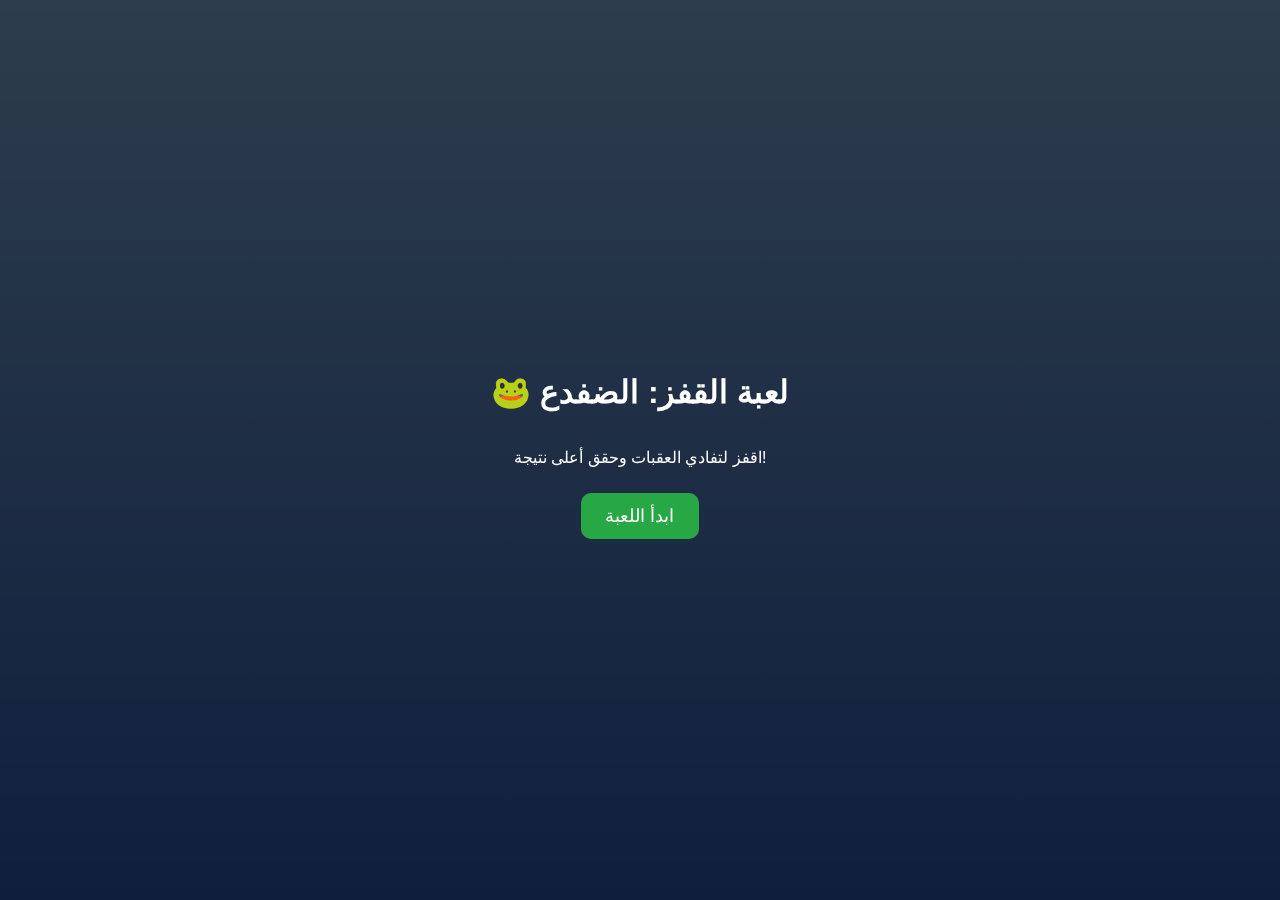
<file: index.html>
<!DOCTYPE html>
<html lang="ar">
<head>
  <meta charset="UTF-8" />
  <meta name="viewport" content="width=device-width, initial-scale=1.0"/>
  <title>لعبة القفز - الضفدع</title>
  <style>
    * { box-sizing: border-box; }
    body {
      margin: 0;
      font-family: 'Segoe UI', sans-serif;
      background: linear-gradient(#99ccff, #3366cc);
      overflow: hidden;
      display: flex;
      justify-content: center;
      align-items: center;
      flex-direction: column;
      height: 100vh;
    }
    .start-screen, .game-over-screen, .countdown-screen {
      position: fixed;
      width: 100vw;
      height: 100vh;
      background: rgba(0, 0, 0, 0.7);
      color: white;
      display: flex;
      justify-content: center;
      align-items: center;
      flex-direction: column;
      z-index: 10;
      text-align: center;
      padding: 20px;
    }
    .start-btn, .restart-btn, .back-btn {
      padding: 12px 24px;
      font-size: 18px;
      background: #28a745;
      color: #fff;
      border: none;
      border-radius: 10px;
      cursor: pointer;
      margin: 10px;
      transition: 0.3s;
    }
    .start-btn:hover, .restart-btn:hover, .back-btn:hover {
      background: #218838;
    }
    .game {
      position: relative;
      width: 100%;
      max-width: 700px;
      height: 350px;
      background: #ffffff;
      border: 4px solid #333;
      overflow: hidden;
      box-shadow: 0 0 15px rgba(0,0,0,0.4);
    }
    .player {
      position: absolute;
      width: 60px;
      height: 60px;
      background-image: url('https://raw.githubusercontent.com/Crypto2199/t/main/frog.png');
      background-size: contain;
      background-repeat: no-repeat;
      bottom: 0;
      left: 60px;
      transition: transform 0.1s;
    }
    .obstacle {
      position: absolute;
      width: 40px;
      height: 60px;
      background-size: contain;
      background-repeat: no-repeat;
      background-position: center;
      bottom: 0;
      right: -60px;
      display: none;
    }
    @keyframes moveObstacle {
      0%   { right: -60px; }
      100% { right: 740px; }
    }
    .jump {
      animation: jump 0.7s cubic-bezier(0.5, -0.5, 0.5, 1.5);
      filter: drop-shadow(0 0 10px yellow);
    }
    @keyframes jump {
      0%   { bottom: 0; transform: scale(1); }
      50%  { bottom: 180px; transform: scale(1.1, 0.9); }
      100% { bottom: 0; transform: scale(1); }
    }
    .flash {
      animation: flashRed 0.3s;
    }
    @keyframes flashRed {
      0% { background-color: red; }
      100% { background-color: white; }
    }
    #score, #highScore {
      position: absolute;
      top: 10px;
      left: 10px;
      font-size: 18px;
      font-weight: bold;
      color: #222;
      z-index: 1;
    }
    #highScore {
      top: 35px;
      color: #008000;
    }
    .countdown-number {
      font-size: 100px;
      animation: pulse 1s infinite;
    }
    @keyframes pulse {
      0% { transform: scale(1); opacity: 1; }
      50% { transform: scale(1.5); opacity: 0.5; }
      100% { transform: scale(1); opacity: 1; }
    }
    @media (max-width: 768px) {
      .game {
        height: 250px;
      }
      .player {
        width: 45px;
        height: 45px;
      }
      .obstacle {
        width: 30px;
        height: 45px;
      }
    }
  </style>
</head>
<body>
  <div class="start-screen" id="startScreen">
    <h1>🐸 لعبة القفز: الضفدع</h1>
    <p>اقفز لتفادي العقبات وحقق أعلى نتيجة!</p>
    <button class="start-btn" onclick="startCountdown()">ابدأ اللعبة</button>
  </div>

  <div class="countdown-screen" id="countdownScreen" style="display:none">
    <div class="countdown-number" id="countdownNumber">3</div>
  </div>

  <div class="game" id="game" style="display:none">
    <div class="player" id="player"></div>
    <div class="obstacle" id="obstacle"></div>
    <div id="score">النقاط: 0</div>
    <div id="highScore">الأعلى: 0</div>
  </div>

  <div class="game-over-screen" id="gameOverScreen" style="display:none">
    <h2>انتهت اللعبة!</h2>
    <p id="finalScore"></p>
    <button class="restart-btn" onclick="restartGame()">إعادة المحاولة</button>
    <button class="back-btn" onclick="goBackToStart()">رجوع</button>
  </div>

  <audio id="jumpSound" src="https://raw.githubusercontent.com/Crypto2199/t/main/jump.mp3"></audio>
  <audio id="failSound" src="https://raw.githubusercontent.com/Crypto2199/t/main/fail.mp3"></audio>
  <audio id="bgMusic" src="https://raw.githubusercontent.com/Crypto2199/t/main/bgmusic.mp3" loop></audio>

  <script>
    const startScreen = document.getElementById("startScreen");
    const countdownScreen = document.getElementById("countdownScreen");
    const countdownNumber = document.getElementById("countdownNumber");
    const gameOverScreen = document.getElementById("gameOverScreen");
    const finalScore = document.getElementById("finalScore");
    const game = document.getElementById("game");
    const player = document.getElementById("player");
    const obstacle = document.getElementById("obstacle");
    const scoreDisplay = document.getElementById("score");
    const highScoreDisplay = document.getElementById("highScore");
    const jumpSound = document.getElementById("jumpSound");
    const failSound = document.getElementById("failSound");
    const bgMusic = document.getElementById("bgMusic");

    let score = 0;
    let highScore = localStorage.getItem("highScore") || 0;
    let isGameOver = false;
    let isJumping = false;
    let canDoubleJump = false;
    let scoreInterval;
    let speed = 3.5;
    let gameStarted = false;
    
    const obstacleImages = [
      'https://raw.githubusercontent.com/Crypto2199/t/main/rock.png',
      'https://raw.githubusercontent.com/Crypto2199/t/main/bush.png',
      'https://raw.githubusercontent.com/Crypto2199/t/main/snail.png'
    ];

    highScoreDisplay.textContent = `الأعلى: ${highScore}`;

    function startCountdown() {
      startScreen.style.display = "none";
      countdownScreen.style.display = "flex";
      let count = 3;
      countdownNumber.textContent = count;

      const interval = setInterval(() => {
        count--;
        if (count === 0) {
          clearInterval(interval);
          countdownScreen.style.display = "none";
          startGame();
        } else {
          countdownNumber.textContent = count;
        }
      }, 1000);
    }

    function startGame() {
      game.style.display = "block";
      isGameOver = false;
      gameStarted = true;
      score = 0;
      speed = 3.5;
      scoreDisplay.textContent = `النقاط: 0`;
      obstacle.style.right = "-60px";
      obstacle.style.display = "block";

      // Reset obstacle animation
      obstacle.style.animation = "none";
      void obstacle.offsetWidth; // Trigger reflow
      
      setTimeout(() => {
        obstacle.style.animation = `moveObstacle ${speed}s linear infinite`;
        startScoring();
      }, 100);

      // Start background music
      bgMusic.volume = 0.3;
      bgMusic.play().catch(e => console.log("Auto-play prevented:", e));
    }

    function jump() {
      if (!gameStarted || isGameOver) return;
      
      if (!isJumping) {
        // Normal jump
        performJump();
      } else if (canDoubleJump) {
        // Double jump
        canDoubleJump = false;
        player.style.animation = "none";
        void player.offsetWidth;
        performJump();
      }
    }

    function performJump() {
      isJumping = true;
      player.classList.add("jump");
      jumpSound.currentTime = 0;
      jumpSound.play().catch(e => console.log("Jump sound error:", e));
      
      setTimeout(() => {
        player.classList.remove("jump");
        isJumping = false;
        canDoubleJump = true;
      }, 700);
    }

    document.addEventListener("keydown", (e) => {
      if (e.code === "Space" || e.key === "ArrowUp") jump();
    });
    document.addEventListener("click", jump);

    function startScoring() {
      updateObstacleImage();
      scoreInterval = setInterval(() => {
        if (isGameOver) return;
        score++;
        scoreDisplay.textContent = `النقاط: ${score}`;
        
        // Increase speed every 100 points
        if (score % 100 === 0 && speed > 1.5) {
          speed -= 0.2;
          obstacle.style.animation = `moveObstacle ${speed}s linear infinite`;
        }
        
        // Change obstacle image every 20 points
        if (score % 20 === 0) {
          updateObstacleImage();
        }
      }, 1000);
    }

    function updateObstacleImage() {
      const randomIndex = Math.floor(Math.random() * obstacleImages.length);
      obstacle.style.backgroundImage = `url('${obstacleImages[randomIndex]}')`;
    }

    function checkCollision() {
      if (isGameOver || !gameStarted) return;

      const playerRect = player.getBoundingClientRect();
      const obstacleRect = obstacle.getBoundingClientRect();

      // More accurate collision detection with tolerance
      const collisionTolerance = 10;
      if (
        playerRect.right > obstacleRect.left + collisionTolerance &&
        playerRect.left < obstacleRect.right - collisionTolerance &&
        playerRect.bottom > obstacleRect.top + collisionTolerance &&
        playerRect.top < obstacleRect.bottom - collisionTolerance
      ) {
        endGame();
      }
    }

    // Check for collisions at 60fps
    setInterval(checkCollision, 1000/60);

    function endGame() {
      if (isGameOver) return;
      
      isGameOver = true;
      gameStarted = false;
      clearInterval(scoreInterval);
      failSound.play().catch(e => console.log("Fail sound error:", e));
      bgMusic.pause();
      game.classList.add("flash");
      setTimeout(() => game.classList.remove("flash"), 300);
      obstacle.style.animation = "none";
      finalScore.textContent = `نتيجتك: ${score}`;
      gameOverScreen.style.display = "flex";

      // Update high score
      if (score > highScore) {
        highScore = score;
        localStorage.setItem("highScore", score);
        highScoreDisplay.textContent = `الأعلى: ${score}`;
      }
    }

    function restartGame() {
      gameOverScreen.style.display = "none";
      game.style.display = "none";
      obstacle.style.animation = "none";
      obstacle.style.right = "-60px";
      startCountdown();
    }

    function goBackToStart() {
      gameOverScreen.style.display = "none";
      game.style.display = "none";
      startScreen.style.display = "flex";
      bgMusic.pause();
      obstacle.style.animation = "none";
      obstacle.style.right = "-60px";
      gameStarted = false;
    }
  </script>
</body>
</html>
</file>
